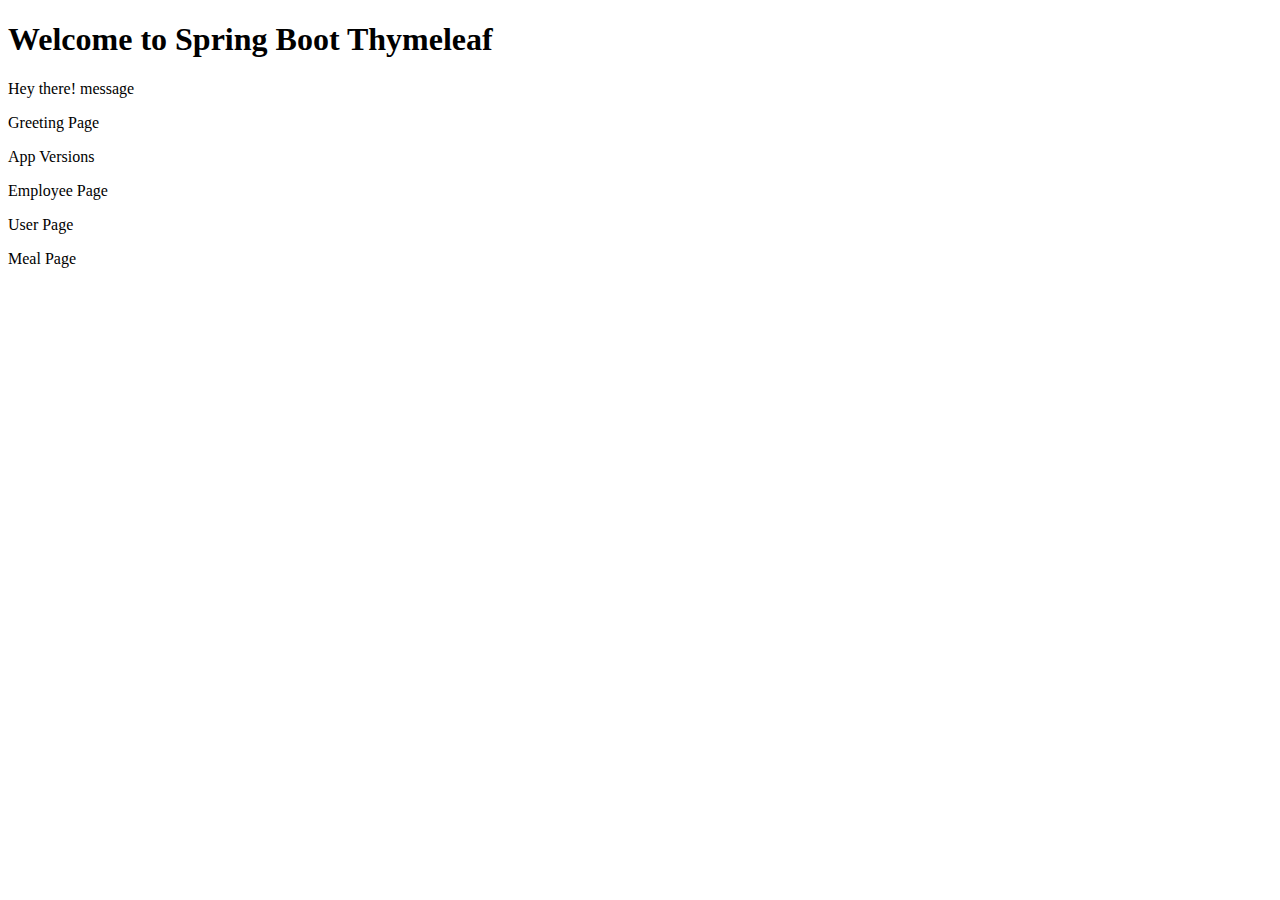
<file: src/main/resources/templates/index.html>
<!DOCTYPE html>
<html lang="en" xmlns:th="http://www.thymeleaf.org">
<head>
    <meta charset="UTF-8">
    <title>Spring Boot Thymeleaf Web Application</title>
</head>

<body>
	<h1>Welcome to Spring Boot Thymeleaf</h1>
	<p>
	    Hey there! <th:block th:text="${message}">message</th:block>
	</p>
	
	<a th:href="@{/hello}">Greeting Page</a>
	<p>
	<a th:href="@{/versions}">App Versions</a>
	<p>
	<a th:href="@{/employee}">Employee Page</a>
	<p>
	<a th:href="@{/users}">User Page</a>
	<p>
    <a th:href="@{/order?meal=hotdog}">Meal Page</a>

</body>
</html>
</file>
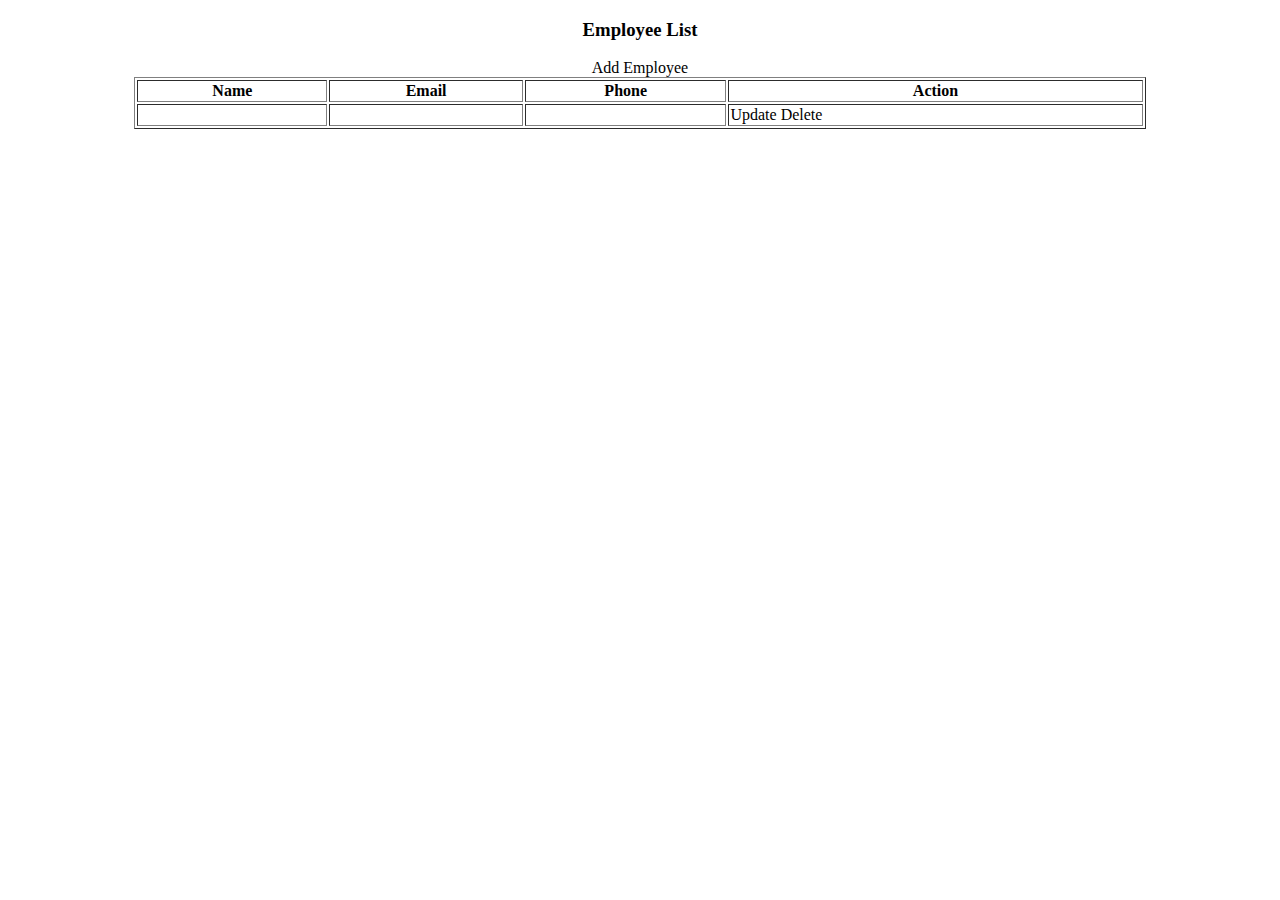
<file: src/main/resources/templates/employees/index.html>
<!DOCTYPE html>
<html lang="en" xmlns:th="http://www.thymeleaf.org">
<head>
<meta charset="ISO-8859-1">
<title>Employee</title>
<link rel="stylesheet"
    href="https://stackpath.bootstrapcdn.com/bootstrap/4.1.3/css/bootstrap.min.css"
    integrity="sha384-MCw98/SFnGE8fJT3GXwEOngsV7Zt27NXFoaoApmYm81iuXoPkFOJwJ8ERdknLPMO"
    crossorigin="anonymous">
</head>

<body>
<div class="container my-2" align="center">
 
	<h3>Employee List</h3>
	<a th:href="@{/employee/addnew}" class="btn btn-primary btn-sm mb-3" >Add Employee</a>
	    <table style="width:80%" border="1"
	           class = "table table-striped table-responsive-md">
	    <thead>
	  <tr>
	    <th>Name</th>
	    <th>Email</th>
	    <th>Phone</th>
	    <th>Action</th>
	  </tr>
	  </thead>
	  <tbody>
	  <tr th:each="employee:${employeeList}">
	        <td th:text="${employee.name}"></td>
	        <td th:text="${employee.email}"></td>
	        <td th:text="${employee.phone}"></td>
	        <td>
	        	<a th:href="@{/employee/update/{id}(id=${employee.id})}" class="btn btn-primary">Update</a>
        		<a th:href="@{/employee/delete/{id}(id=${employee.id})}" class="btn btn-danger">Delete</a>
	    	</td>
	  </tr>
	  </tbody>
	</table>
	</div>
	
</body>
</html>
</file>
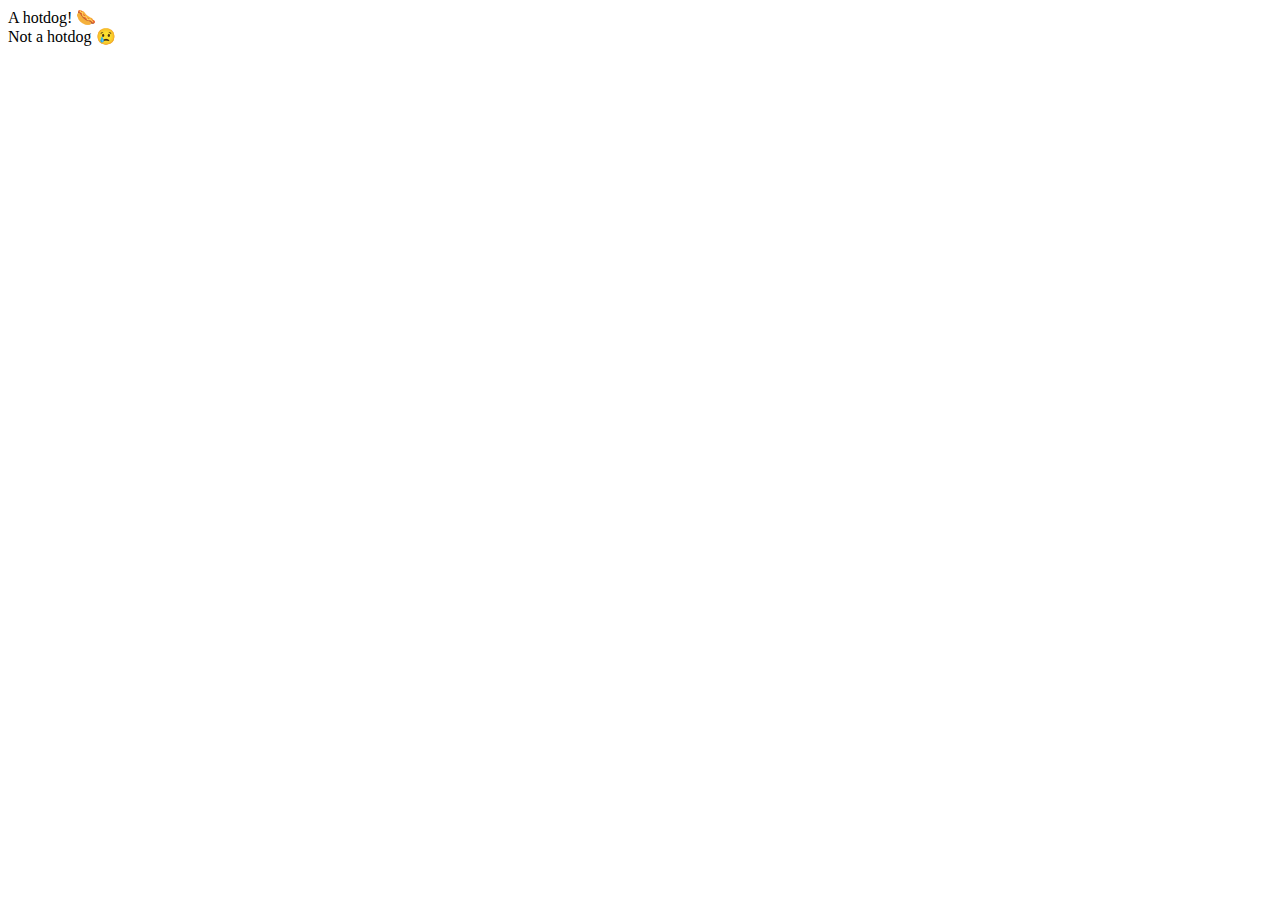
<file: src/main/resources/templates/meals/index.html>
<!DOCTYPE html>
<html lang="en" xmlns:th="http://www.thymeleaf.org">
<head>
    <meta charset="UTF-8">
    <title>Hot Dog?</title>
</head>
<body>
    <div th:if="'hotdog' == ${meal}">A hotdog! 🌭</div>
    <div th:if="'hotdog' != ${meal}">Not a hotdog 😢</div>
</body>
</html>
</file>
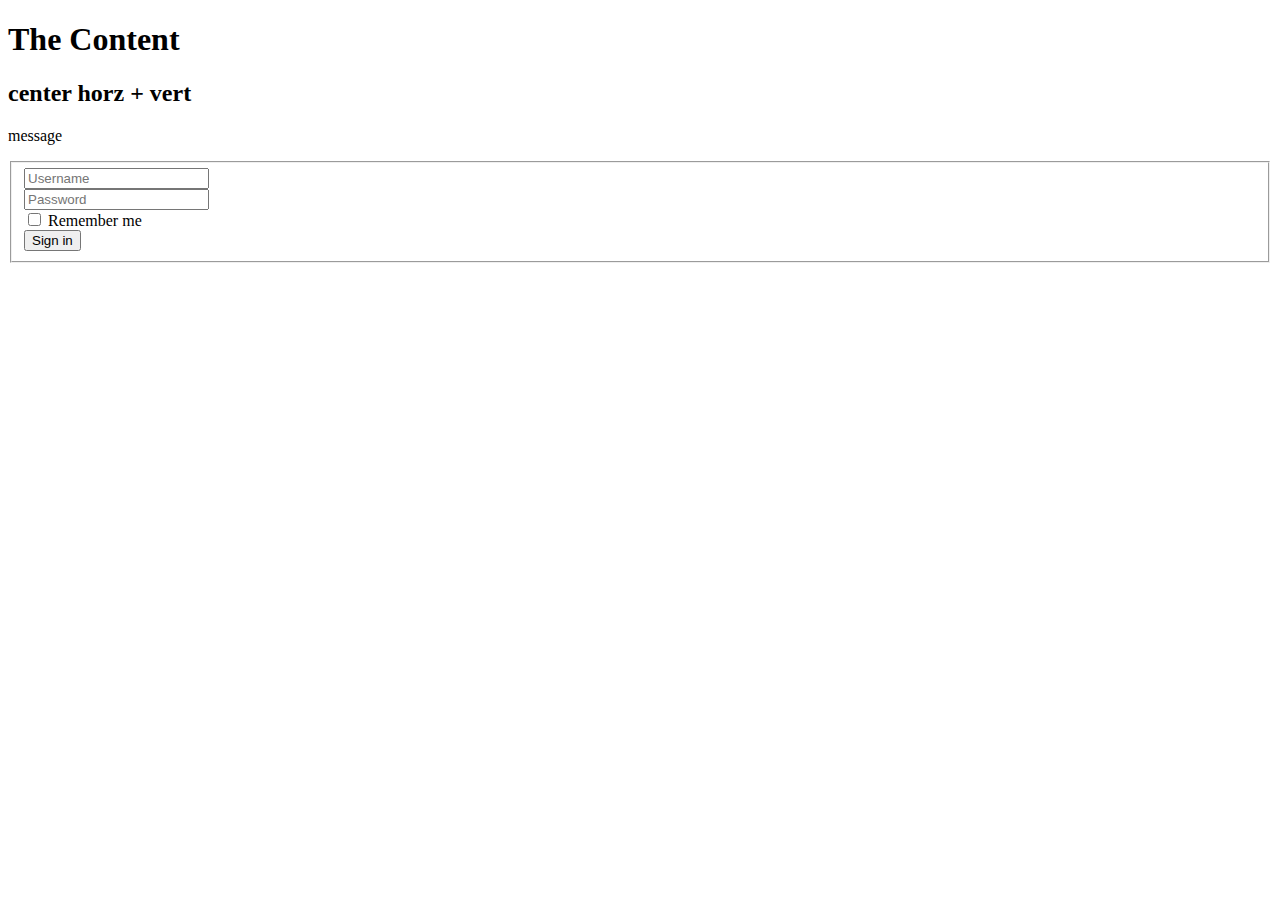
<file: src/main/resources/templates/styles.html>
<!DOCTYPE html>
<html lang="en" xmlns:th="http://www.thymeleaf.org">
<head>
    <meta charset="UTF-8">
    <title>Styles</title>
    <link rel="stylesheet" href="https://cdn.jsdelivr.net/npm/bootstrap@5.0.2/dist/css/bootstrap.min.css"
    		integrity="sha384-EVSTQN3/azprG1Anm3QDgpJLIm9Nao0Yz1ztcQTwFspd3yD65VohhpuuCOmLASjC" 
    		crossorigin="anonymous">
    <link rel="stylesheet" th:href="@{/css/main.css}"/>
</head>

<body>
	
	<div class="div-outer">
	<div class="div-middle">
	<div class="div-inner">
			<h1>The Content</h1>
			<h2>center horz + vert</h2>
			
			<p><th:block th:text="${message}">message</th:block></p>
			
			<form>
			<fieldset>
			    <div class="row mb-3">
			        <label hidden="true" for="username" class="col-sm-2 col-form-label">Username</label>
			        <div class="col-sm-10">
			            <input type="text" id="username" placeholder="Username" class="form-control">
			        </div>
			    </div>
			    <div class="row mb-3">
			        <label hidden="true" for="password" class="col-sm-2 col-form-label">Password</label>
			        <div class="col-sm-10">
			            <input type="password" id="password" placeholder="Password" class="form-control">
			        </div>
			    </div>
			    <div class="row mb-3">
			        <div class="col-sm-10 offset-sm-2">
			            <div class="form-check">
	                    	<input type="checkbox" id="chkRemember" class="form-check-input">
		                    <label for="chkRemember" class="form-check-label">Remember me</label>
			            </div>
			        </div>
			    </div>
			    <div class="row">
			        <div class="col-sm-10">
			            <button type="submit" class="btn btn-primary w-100">Sign in</button>
			        </div>
			    </div>
		    </fieldset>
			</form>
				
	</div>
	</div>
	</div>

</body>
</html>
</file>
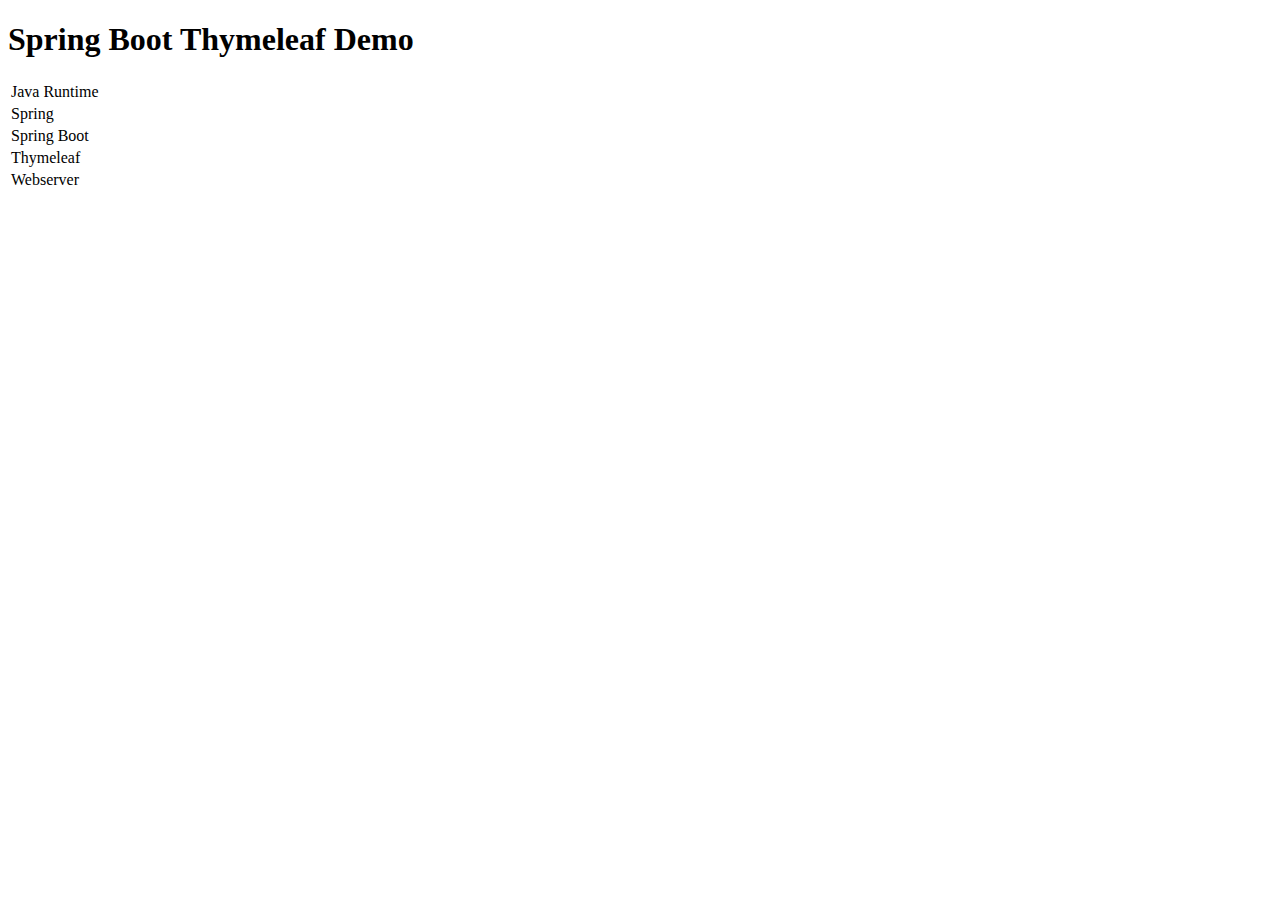
<file: src/main/resources/templates/versions.html>
<!DOCTYPE html>
<html lang="en" xmlns:th="http://www.thymeleaf.org">
<head>
  <meta charset="utf-8">
  <title>Spring Boot Thymeleaf Demo</title>

  <link rel="stylesheet" th:href="@{/css/reset.css}" type="text/css">
  <link rel="stylesheet" th:href="@{/css/versions.css}" type="text/css">
</head>
<body>

<h1>Spring Boot Thymeleaf Demo</h1>

<table class="versions">
  <tr>
    <td class="label">Java Runtime</td>
    <td class="value" th:text="${versions.jdkVersion}"></td>
  </tr>
  <tr>
    <td class="label">Spring</td>
    <td class="value" th:text="${versions.springVersion}"></td>
  </tr>
  <tr>
    <td class="label">Spring Boot</td>
    <td class="value" th:text="${versions.springBootVersion}"></td>
  </tr>
  <tr>
    <td class="label">Thymeleaf</td>
    <td class="value" th:text="${versions.thymeleafVersion}"></td>
  </tr>
  <tr>
    <td class="label">Webserver</td>
    <td class="value" th:text="${versions.serverInfo}"></td>
  </tr>
</table>

</body>
</html>
</file>
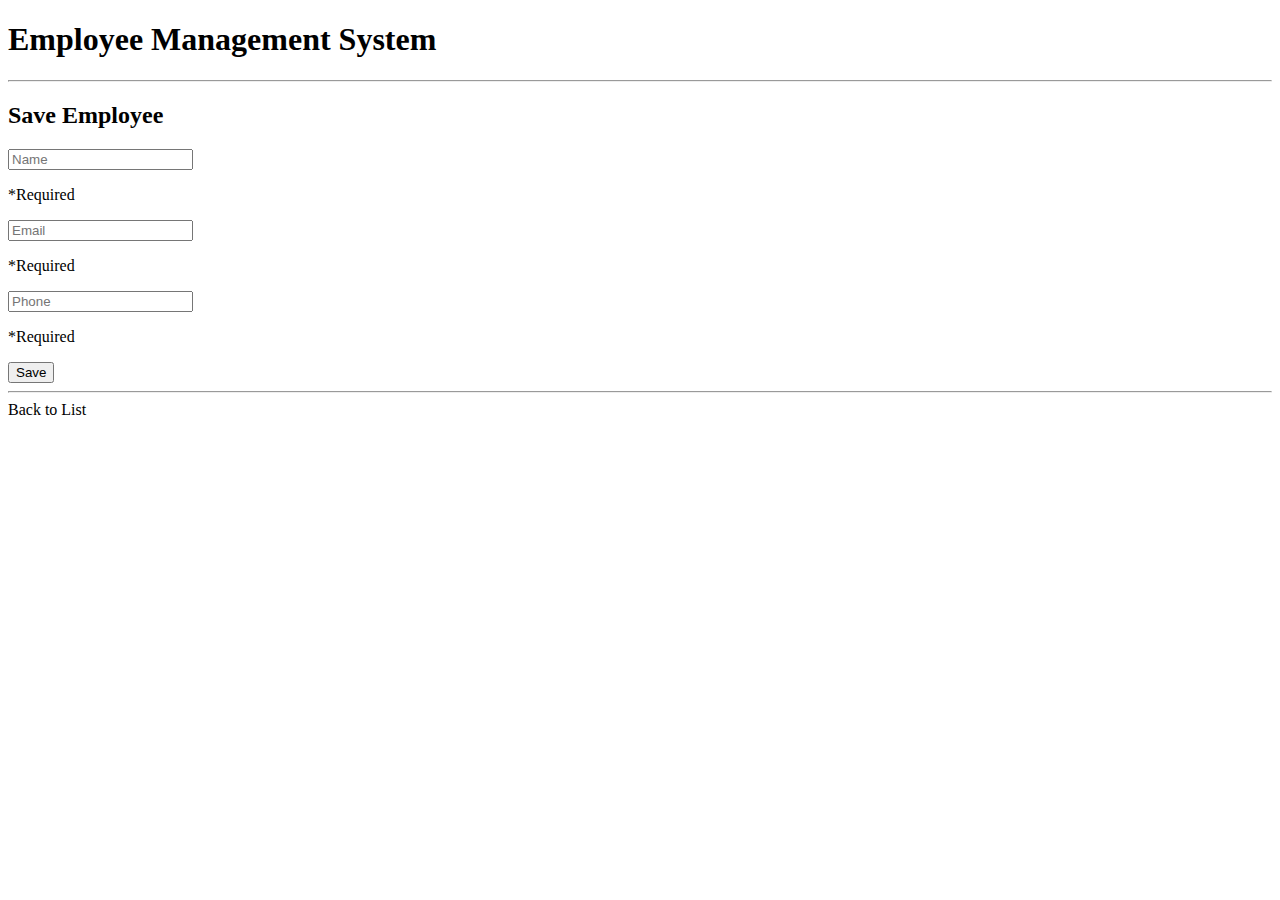
<file: src/main/resources/templates/employees/newemployee.html>
<!DOCTYPE html>
<html lang="en" xmlns:th="http://www.thymeleaf.org">
<head>
<meta charset="ISO-8859-1">
<title>Employee Management System</title>
<link rel="stylesheet"
    href="https://stackpath.bootstrapcdn.com/bootstrap/4.1.3/css/bootstrap.min.css"
    integrity="sha384-MCw98/SFnGE8fJT3GXwEOngsV7Zt27NXFoaoApmYm81iuXoPkFOJwJ8ERdknLPMO"
    crossorigin="anonymous">
</head>

<body>
    <div class="container">
        <h1>Employee Management System</h1>
        <hr>
        <h2>Save Employee</h2>
 
        <form action="#" th:action="@{/employee/save}" th:object="${employee}" method="POST">
        
            <!-- Add hidden form field to handle update -->
            <input type="hidden" th:field="*{id}" />
        
            <input type="text" th:field="*{name}"  required placeholder="Name" class="form-control mb-4 col-4">
            <p th:if="${#fields.hasErrors('name')}" th:errorclass="error" th:errors="*{name}">*Required</p>
        	 
            <input type="text" th:field="*{email}" required placeholder="Email" class="form-control mb-4 col-4">
            <p th:if="${#fields.hasErrors('email')}" th:errorclass="error" th:errors="*{email}">*Required</p>
            
            <input type="text" th:field="*{phone}" required placeholder="Phone" class="form-control mb-4 col-4">
            <p th:if="${#fields.hasErrors('phone')}" th:errorclass="error" th:errors="*{phone}">*Required</p>
 
            <button type="submit" class="btn btn-info col-2">Save</button>
        </form>
 
        <hr>
		<a th:href="@{/employee}">Back to List</a>
    </div>
    
</body>
</html>
</file>
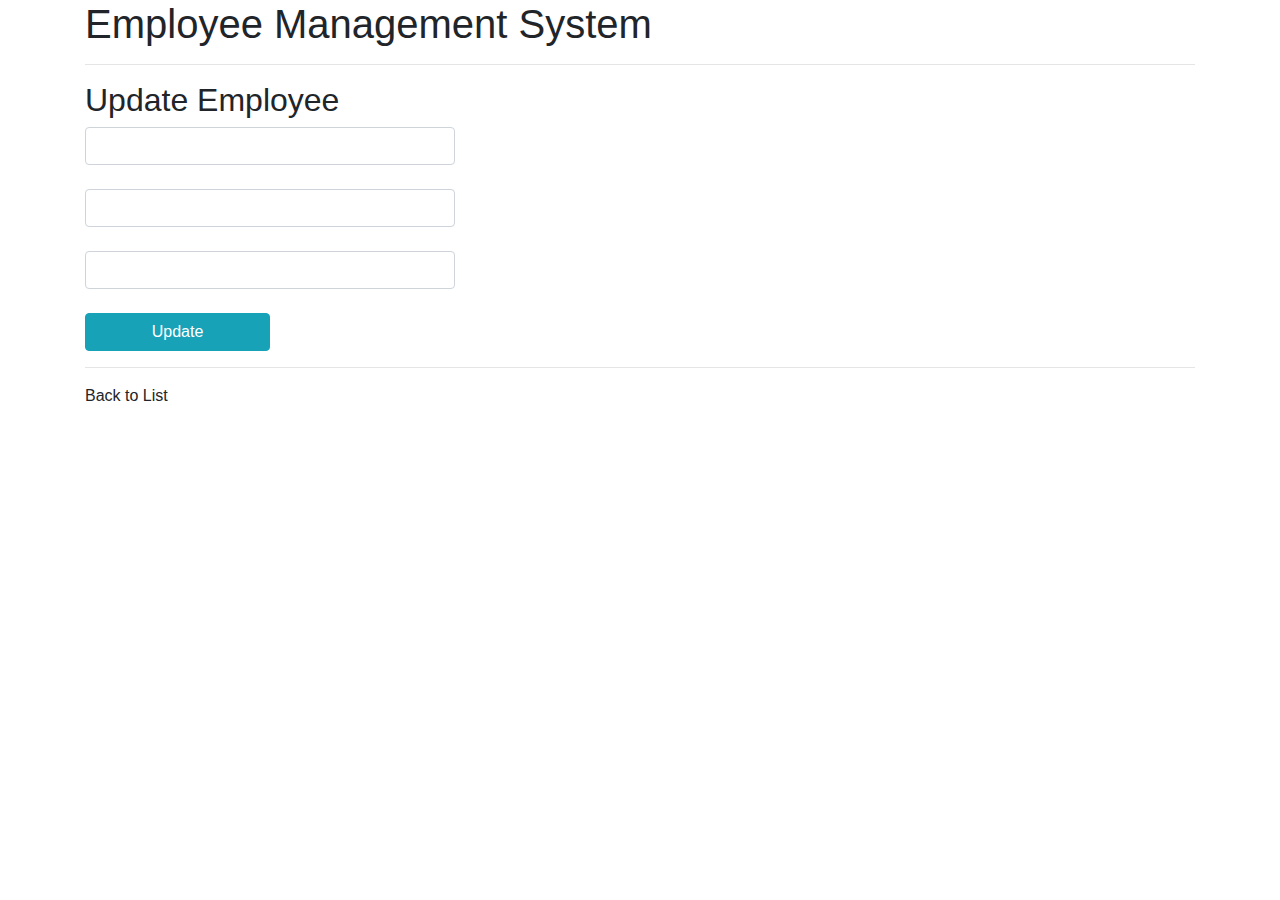
<file: src/main/resources/templates/employees/update.html>
<!DOCTYPE html>
<html lang="en" xmlns:th="http://www.thymeleaf.org">
<head>
<meta charset="ISO-8859-1">
<title>Employee Management System</title>
<link rel="stylesheet"
    href="https://stackpath.bootstrapcdn.com/bootstrap/4.1.3/css/bootstrap.min.css">
</head>

<body>
    <div class="container">
        <h1>Employee Management System</h1>
        <hr>
        <h2>Update Employee</h2>
 
        <form action="#" th:action="@{/employee/save}" th:object="${employee}" method="POST">
             
            <!-- Add hidden form field to handle update -->
            <input type="hidden" th:field="*{id}" />
             
            <input type="text" th:field="*{Name}" class="form-control mb-4 col-4">
                                 
            <input type="text" th:field="*{email}" class="form-control mb-4 col-4">
            
            <input type="text" th:field="*{phone}" class="form-control mb-4 col-4">
             
            <button type="submit" class="btn btn-info col-2">Update</button>
        </form>
         
        <hr>
        <a th:href="@{/employee}">Back to List</a>
    </div>

</body>
</html>
</file>
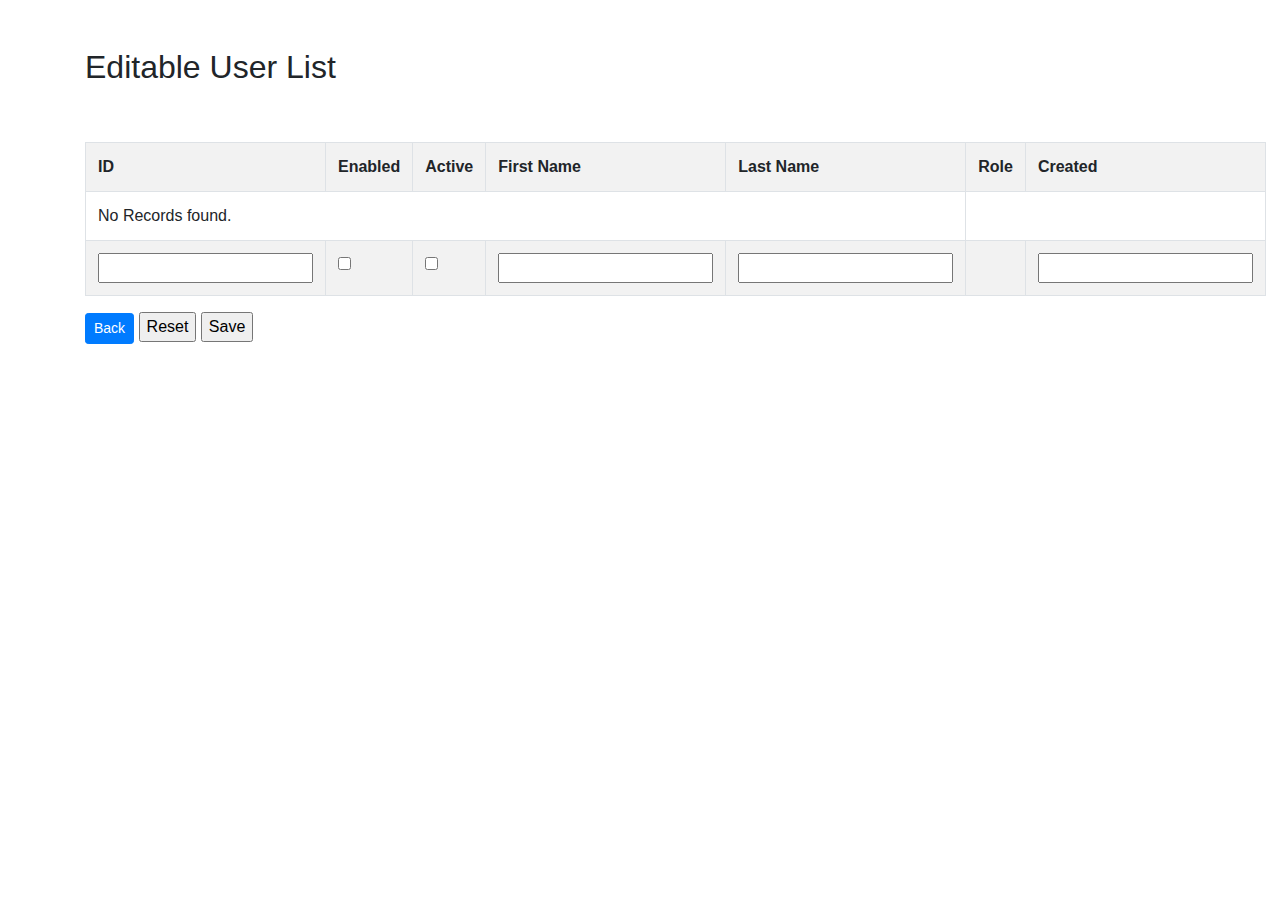
<file: src/main/resources/templates/users/list.html>
<!doctype html>
<html lang="en" xmlns:th="https://www.thymeleaf.org">
<head>
    <meta charset="UTF-8">
    <meta name="viewport"
          content="width=device-width, user-scalable=no, initial-scale=1.0, maximum-scale=1.0, minimum-scale=1.0">
    <meta http-equiv="X-UA-Compatible" content="ie=edge">
    <title>Thymeleaf Demo</title>
    <link rel="stylesheet" href="//cdnjs.cloudflare.com/ajax/libs/twitter-bootstrap/4.5.3/css/bootstrap.min.css">
</head>

<body class="container">

    <h2 class="py-5">Editable User List</h2>
    <!--
    <form method="post" th:action="@{/users}" th:object="${userInfo}" class="col card p-3 mb-5">
    
        <div class="form-group">
            <input type="checkbox" th:checked="${true}" th:field="*{enabled}" id="enabled" name="enabled"/><span th:utext="${'&ensp;'}"/><label for="enabled">Account Enabled</label>
        </div>

        <div class="form-group">
            <input type="checkbox" th:checked="${false}" th:field="*{active}" id="active" name="active"/><span th:utext="${'&ensp;'}"/><label for="active">Account Active</label>
        </div>

        <div class="form-group">
            <label for="firstName">First Name</label>
            <input id="firstName" placeholder="Enter First Name" required type="text" th:field="*{firstName}" class="form-control"/>
        </div>

        <div class="form-group">
            <label for="lastName">Last Name</label>
            <input id="lastName" placeholder="Enter Last Name" required type="text" th:field="*{lastName}" class="form-control"/>
        </div>

        <div class="form-group">
            <label for="role">Role</label>
            <select id="role" required th:field="*{role}" class="form-control ">
                <option value="" hidden>Select a role</option>
                <option th:each="role : ${T(com.blurdel.web.thymeleaf.entities.Role).values()}"
                        th:value="${role}"
                        th:text="${role}">
                </option>
            </select>
        </div>
        
        <input type="submit" class="btn btn-primary" value="Create User">
    </form>
    -->
    
    <form action="#" th:action="@{/users/save}" th:object="${form}" method="post">
    
        <fieldset>
            <table class="table table-striped table-bordered">
                <tr>
                    <th>ID</th>
                    <th>Enabled</th>
                    <th>Active</th>
                    <th>First Name</th>
                    <th>Last Name</th>
                    <th>Role</th>
                    <th>Created</th>
                </tr>
                <tr th:if="${#lists.isEmpty(form.userList)}">
                    <td colspan="5">No Records found.</td>
                </tr>
                <tr th:each="user, itemStat : *{userList}">
                    <td><input th:readonly="true" th:field="*{userList[__${itemStat.index}__].id}" /></td>

                    <td><input type="checkbox" th:field="*{userList[__${itemStat.index}__].enabled}" /></td>
                    <td><input type="checkbox" th:field="*{userList[__${itemStat.index}__].active}" /></td>
                    
                    <td><input th:field="*{userList[__${itemStat.index}__].firstName}" /></td>
                    <td><input th:field="*{userList[__${itemStat.index}__].lastName}" /></td>
                    <td th:text="${user.role}" />
                    <td><input th:readonly="true" th:field="*{userList[__${itemStat.index}__].createdAt}" /></td>
                </tr>
            </table>
            
            <a th:href="@{/users}" class="btn btn-primary btn-sm">Back</a>
            <input type="reset" id="btnReset" value="Reset">
            <input type="submit" id="btnSubmit" value="Save">
            
        </fieldset>
    </form>

</body>
</html>
</file>
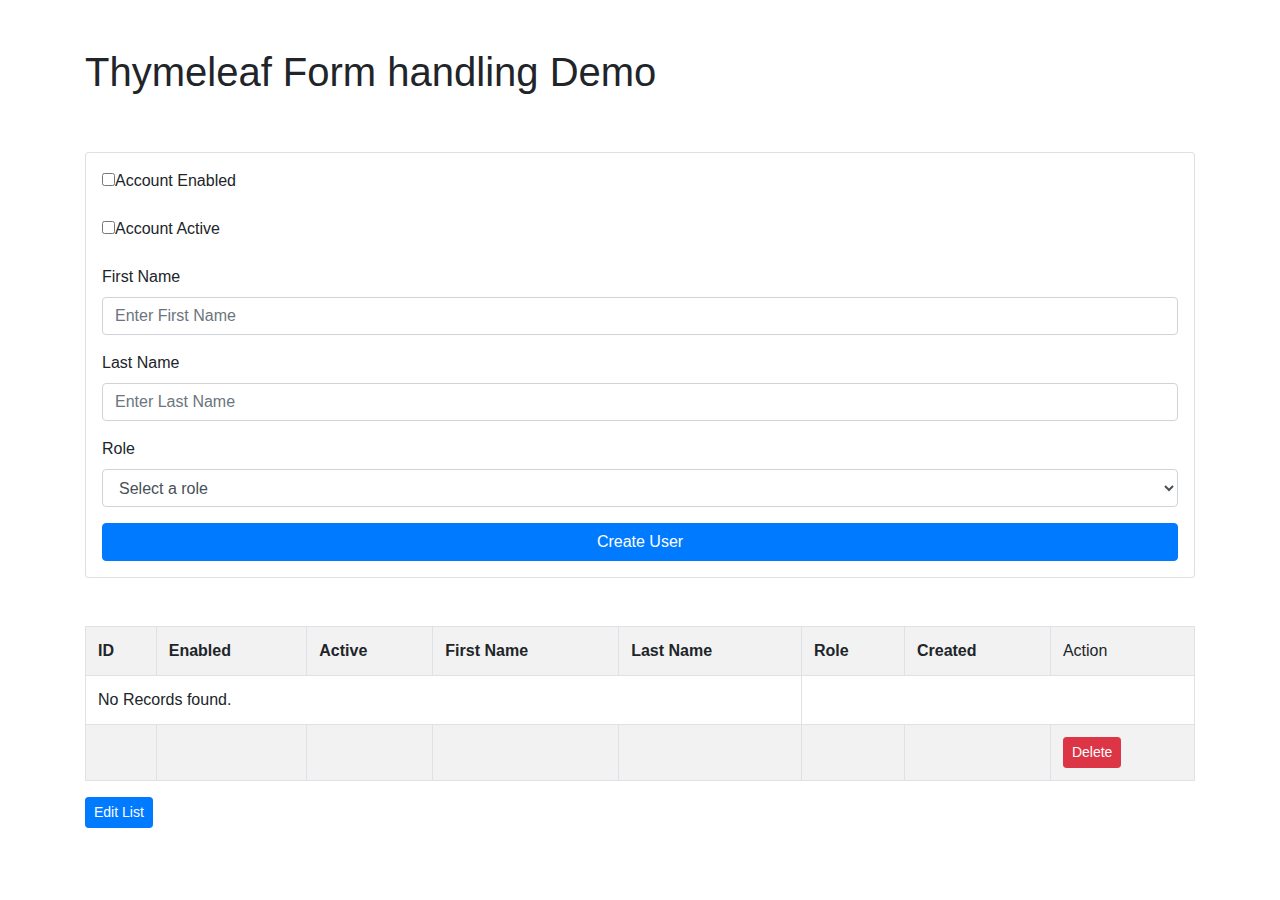
<file: src/main/resources/templates/users/users.html>
<!doctype html>
<html lang="en" xmlns:th="https://www.thymeleaf.org">
<head>
    <meta charset="UTF-8">
    <meta name="viewport"
          content="width=device-width, user-scalable=no, initial-scale=1.0, maximum-scale=1.0, minimum-scale=1.0">
    <meta http-equiv="X-UA-Compatible" content="ie=edge">
    <title>Thymeleaf Demo</title>
    <link rel="stylesheet" href="//cdnjs.cloudflare.com/ajax/libs/twitter-bootstrap/4.5.3/css/bootstrap.min.css">
</head>

<body class="container">

    <h1 class="py-5">Thymeleaf Form handling Demo</h1>
    
    <form action="#" th:action="@{/users}" th:object="${userInfo}" method="post" class="col card p-3 mb-5">
    
        <div class="form-group">
            <input type="checkbox" th:checked="${true}" th:field="*{enabled}" id="enabled" name="enabled"/><span th:utext="${'&ensp;'}"/><label for="enabled">Account Enabled</label>
        </div>

        <div class="form-group">
            <input type="checkbox" th:checked="${false}" th:field="*{active}" id="active" name="active"/><span th:utext="${'&ensp;'}"/><label for="active">Account Active</label>
        </div>

        <div class="form-group">
            <label for="firstName">First Name</label>
            <input id="firstName" placeholder="Enter First Name" required type="text" th:field="*{firstName}" class="form-control"/>
        </div>

        <div class="form-group">
            <label for="lastName">Last Name</label>
            <input id="lastName" placeholder="Enter Last Name" required type="text" th:field="*{lastName}" class="form-control"/>
        </div>

        <div class="form-group">
            <label for="role">Role</label>
            <select id="role" required th:field="*{role}" class="form-control ">
                <option value="" hidden>Select a role</option>
                <option th:each="role : ${T(com.blurdel.web.thymeleaf.entities.Role).values()}"
                        th:value="${role}"
                        th:text="${role}">
                </option>
            </select>
        </div>
        
        <input type="submit" class="btn btn-primary" value="Create User">
    </form>

    <table class="table table-striped table-bordered">
        <tr>
            <th>ID</th>
            <th>Enabled</th>
            <th>Active</th>
            <th>First Name</th>
            <th>Last Name</th>
            <th>Role</th>
            <th>Created</th>
            <td>Action</td>
        </tr>
        <tr th:if="${#lists.isEmpty(userList)}">
            <td colspan="5">No Records found.</td>
        </tr>
        <tr th:each="user : ${userList}">
            <td th:text="${user.id}" />
            <td th:text="${user.enabled}" />
            <td th:text="${user.active}" />
            <td th:text="${user.firstName}" />
            <td th:text="${user.lastName}" />
            <td th:text="${user.role}" />
            <td th:text="${user.createdAt}" />
            <td><a th:href="@{/users/delete/{id} (id=${user.id})}" class="btn btn-danger btn-sm">Delete</a></td>
        </tr>
    </table>
    
    <a th:href="@{/users/editall}" class="btn btn-primary btn-sm">Edit List</a>

</body>
</html>
</file>
